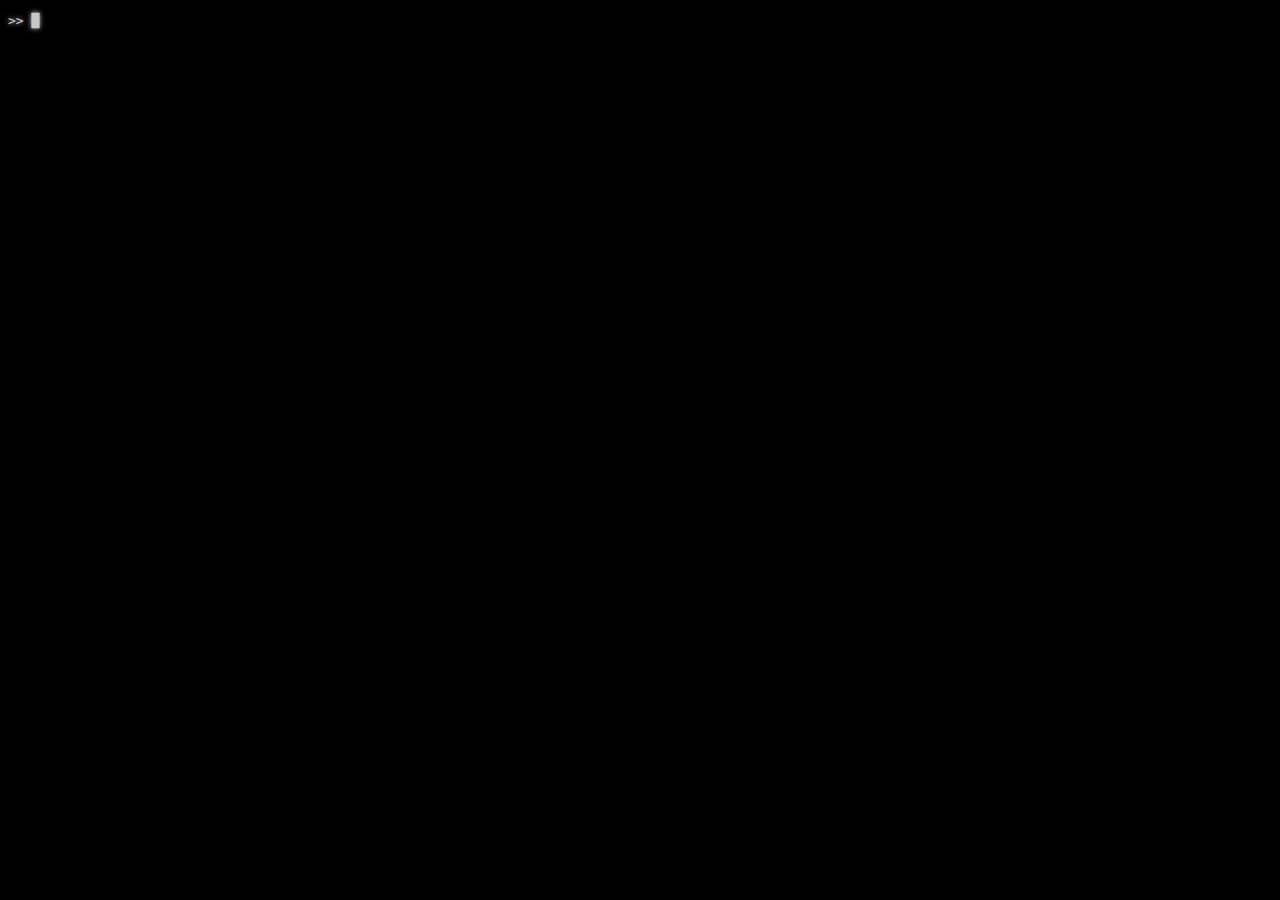
<file: main/index.html>
<!DOCTYPE html> 

<head>
 <title> wake up </title>
 <link rel="stylesheet" href="css/css.css">
  <meta name="viewport" content="width=device-width, initial-scale=1.0"> 
</head>

<body> 
  <p id="line1" class="hidden">Welcome.</p>
  <p id="line2" class="hidden">I am looking for Edgerunners like me to work with.</p>
  <p id="line3" class="hidden">If you are too looking for partnership, follow the rabbit.</p>
  <p id="cursor-line" class="visible">&gt;&gt; <span class="typed-cursor">&#9608;</span></p>
 <script src="typing.js"></script>
 
 <div class = "rabbit">
      <p> <a href="https://u.is/en/"> <pre>            
	 ,\
             \\\,_
              \` ,\
         __,.-" =__)
       ."        )
    ,_/   ,    \/\_
    \_|    )_-\ \_-`
       `-----` `-- </pre>  </a> </p>
 </div>
 
</body>
</file>
<file: main/css/css.css>
body {
	text-align: left;
	font-family: monospace;
	background-color: black;
	color: #C8C8C8;
	text-shadow: 0 0 5px #C8C8C8;
}

a {
	text-decoration: none;
	color: #C8C8C8;
}

.hidden {
  display: none;
  visibility: hidden;
}


.typed-cursor{
  opacity: 1;
  -webkit-animation: blink 0.95s infinite;
  -moz-animation: blink 0.95s infinite;
  -ms-animation: blink 0.95s infinite;
  -o-animation: blink 0.95s infinite;
  animation: blink 0.95s infinite;
}

@-keyframes blink{
  0% { opacity:1; }
  50% { opacity:0; }
  100% { opacity:1; }
}
@-webkit-keyframes blink{
  0% { opacity:1; }
  50% { opacity:0; }
  100% { opacity:1; }
}
@-moz-keyframes blink{
  0% { opacity:1; }
  50% { opacity:0; }
  100% { opacity:1; }
}
@-ms-keyframes blink{
  0% { opacity:1; }
  50% { opacity:0; }
  100% { opacity:1; }
}
@-o-keyframes blink{
  0% { opacity:1; }
  50% { opacity:0; }
  100% { opacity:1; }
}

.rabbit {
	animation: appear 3s 15s forwards;
	opacity: 0;
	text-align: center;
	padding-top: 10%;
}

@keyframes 	appear {
	to { opacity: 1 ;}
}
</file>
